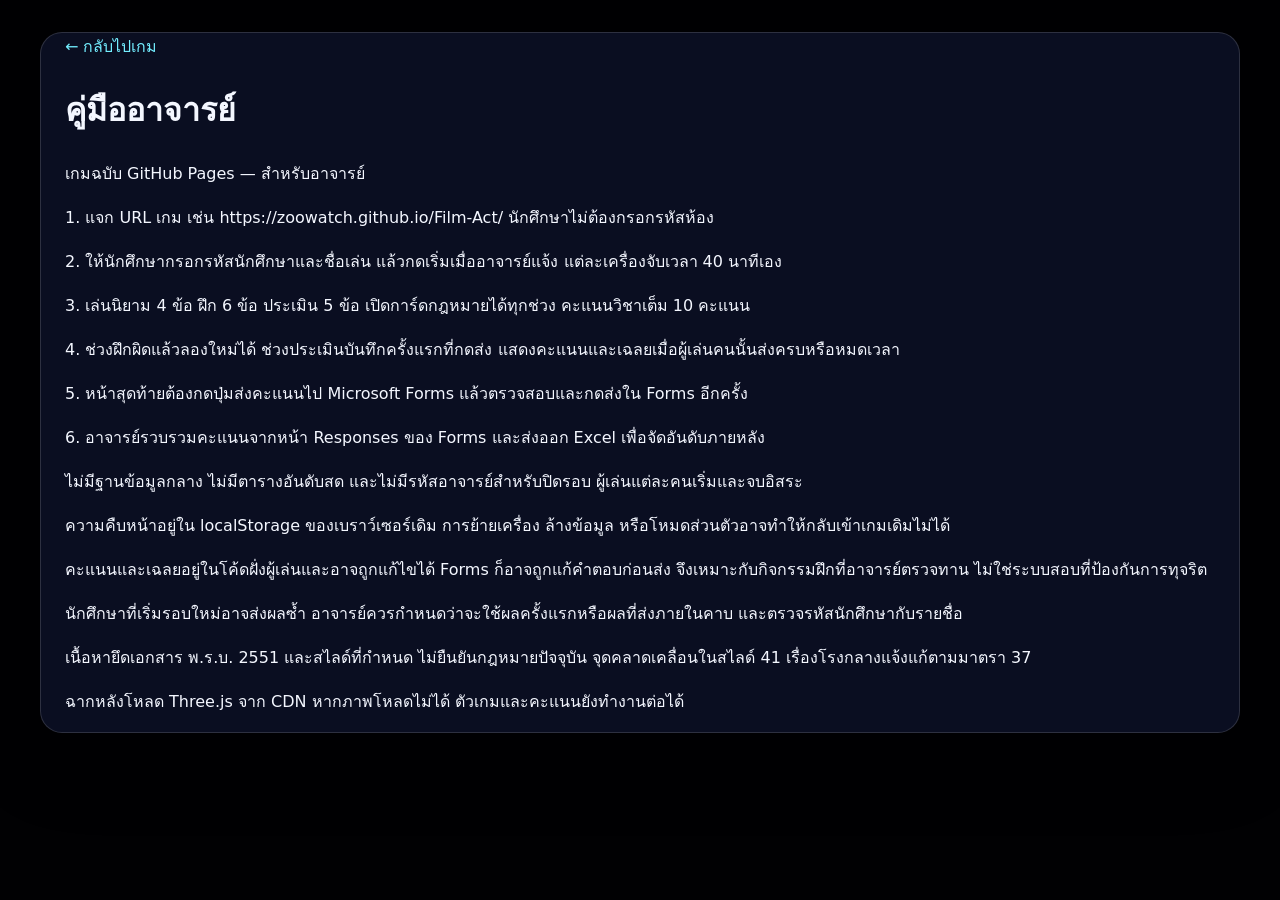
<file: guide.html>
<!doctype html><html lang="th"><meta charset="utf-8"><meta name="viewport" content="width=device-width,initial-scale=1"><title>คู่มืออาจารย์ · Media Mission</title><link rel="stylesheet" href="./style.css"><main class="workspace panel"><a href="./">← กลับไปเกม</a><h1>คู่มืออาจารย์</h1><p>เกมฉบับ GitHub Pages — สำหรับอาจารย์</p><p>1. แจก URL เกม เช่น https://zoowatch.github.io/Film-Act/ นักศึกษาไม่ต้องกรอกรหัสห้อง</p><p>2. ให้นักศึกษากรอกรหัสนักศึกษาและชื่อเล่น แล้วกดเริ่มเมื่ออาจารย์แจ้ง แต่ละเครื่องจับเวลา 40 นาทีเอง</p><p>3. เล่นนิยาม 4 ข้อ ฝึก 6 ข้อ ประเมิน 5 ข้อ เปิดการ์ดกฎหมายได้ทุกช่วง คะแนนวิชาเต็ม 10 คะแนน</p><p>4. ช่วงฝึกผิดแล้วลองใหม่ได้ ช่วงประเมินบันทึกครั้งแรกที่กดส่ง แสดงคะแนนและเฉลยเมื่อผู้เล่นคนนั้นส่งครบหรือหมดเวลา</p><p>5. หน้าสุดท้ายต้องกดปุ่มส่งคะแนนไป Microsoft Forms แล้วตรวจสอบและกดส่งใน Forms อีกครั้ง</p><p>6. อาจารย์รวบรวมคะแนนจากหน้า Responses ของ Forms และส่งออก Excel เพื่อจัดอันดับภายหลัง</p><p>ไม่มีฐานข้อมูลกลาง ไม่มีตารางอันดับสด และไม่มีรหัสอาจารย์สำหรับปิดรอบ ผู้เล่นแต่ละคนเริ่มและจบอิสระ</p><p>ความคืบหน้าอยู่ใน localStorage ของเบราว์เซอร์เดิม การย้ายเครื่อง ล้างข้อมูล หรือโหมดส่วนตัวอาจทำให้กลับเข้าเกมเดิมไม่ได้</p><p>คะแนนและเฉลยอยู่ในโค้ดฝั่งผู้เล่นและอาจถูกแก้ไขได้ Forms ก็อาจถูกแก้คำตอบก่อนส่ง จึงเหมาะกับกิจกรรมฝึกที่อาจารย์ตรวจทาน ไม่ใช่ระบบสอบที่ป้องกันการทุจริต</p><p>นักศึกษาที่เริ่มรอบใหม่อาจส่งผลซ้ำ อาจารย์ควรกำหนดว่าจะใช้ผลครั้งแรกหรือผลที่ส่งภายในคาบ และตรวจรหัสนักศึกษากับรายชื่อ</p><p>เนื้อหายึดเอกสาร พ.ร.บ. 2551 และสไลด์ที่กำหนด ไม่ยืนยันกฎหมายปัจจุบัน จุดคลาดเคลื่อนในสไลด์ 41 เรื่องโรงกลางแจ้งแก้ตามมาตรา 37</p><p>ฉากหลังโหลด Three.js จาก CDN หากภาพโหลดไม่ได้ ตัวเกมและคะแนนยังทำงานต่อได้</p></main></html>
</file>
<file: style.css>
:root{color-scheme:dark;--cyan:#73eeff;--muted:#b4c0d5;--line:#ffffff24;--panel:#0b1024ed}*{box-sizing:border-box}body{margin:0;background:#010103;color:#f4f7ff;font-family:'Leelawadee UI',Tahoma,system-ui,sans-serif;font-size:16px;line-height:1.75}#cosmos{position:fixed;inset:0;z-index:-2;background:radial-gradient(ellipse at 65% 45%,#143a6266,transparent 60%)}#cosmos canvas{width:100%;height:100%;opacity:.7}#vignette{position:fixed;inset:0;z-index:-1;background:linear-gradient(90deg,#020512ed,#02051255);pointer-events:none}header{display:flex;gap:18px;align-items:center;padding:22px 5vw;border-bottom:1px solid var(--line)}a{color:var(--cyan);text-decoration:none}.brand{font:700 14px system-ui;letter-spacing:2px;margin-right:auto;color:white}.brand span{color:var(--cyan)}button,input,select{font:inherit}button,.button{border:1px solid #ffffff40;border-radius:12px;background:#ffffff0b;color:#fff;padding:12px 20px;cursor:pointer;transition:background .2s,transform .2s;display:inline-block}button:hover,.button:hover{background:#ffffff1c}button:disabled{opacity:.45;cursor:not-allowed}button:focus-visible,a:focus-visible,input:focus-visible,select:focus-visible{outline:3px solid var(--cyan);outline-offset:4px}.primary{background:linear-gradient(120deg,#b8f6ff,#65ddef);color:#051423;border-color:#e3fcff;font-weight:700;box-shadow:inset 0 1px 0 #fff,0 8px 40px #46dcff22}.primary:hover{background:#c4faff}.subtle{font-size:14px;background:none;border:0;color:var(--muted);padding:6px}.eyebrow{font:600 13px system-ui;letter-spacing:3px;color:var(--cyan);text-transform:uppercase}.start{display:grid;grid-template-columns:1.3fr 1fr;gap:6vw;align-items:center;min-height:76vh;max-width:1250px;margin:auto;padding:48px 5vw}.start h1{font-size:clamp(38px,5vw,72px);line-height:1.25;letter-spacing:-1px;margin:20px 0}.start h1 span{color:var(--cyan)}.muted{color:var(--muted)}.chips{display:flex;gap:12px;flex-wrap:wrap;margin:24px 0}.chip{border:1px solid var(--line);padding:6px 12px;border-radius:30px;font-size:14px}.panel{background:var(--panel);border:1px solid var(--line);border-radius:22px;padding:28px;box-shadow:0 20px 80px #0004;backdrop-filter:blur(16px)}h2{font-size:24px;line-height:1.5;margin:0 0 16px}h3{font-size:18px}label{display:block;margin:16px 0 8px}input,select{display:block;width:100%;border:1px solid #ffffff38;border-radius:10px;background:#060b1b;color:white;padding:12px}form .primary{width:100%;margin-top:22px}.small{font-size:14px}.workspace{max-width:1200px;margin:32px auto;padding:0 24px}.topline{display:flex;justify-content:space-between;gap:18px;align-items:center;margin:24px 0}.progress{height:5px;background:#ffffff20;border-radius:8px;margin:18px 0 30px;overflow:hidden}.progress div{height:100%;background:var(--cyan)}.layout{display:grid;grid-template-columns:minmax(0,1fr) 270px;gap:24px}.scenario{font-size:20px;line-height:1.9;margin-bottom:24px}.role{display:inline-block;color:#8ff5d3;background:#4bedb61a;border:1px solid #4bedb640;border-radius:8px;padding:5px 10px;font-size:14px;margin-bottom:16px}.options{display:grid;gap:10px}.option{text-align:left;display:flex;align-items:flex-start;gap:12px;width:100%;border-color:#ffffff25}.option .letter{border:1px solid #ffffff35;border-radius:7px;min-width:30px;text-align:center;color:var(--muted)}.option.selected{background:#60eaff1b;border-color:var(--cyan)}.option.selected .letter{color:#091823;background:var(--cyan)}.actions{display:flex;gap:12px;margin-top:24px;flex-wrap:wrap}.feedback{margin-top:22px;border-left:3px solid var(--cyan);background:#64eaff10;padding:18px}.feedback.bad{border-color:#ffbc77}.rankrow{display:flex;gap:10px;justify-content:space-between;border-bottom:1px solid var(--line);padding:12px 0}.rankrow span:nth-child(2){flex:1;overflow-wrap:anywhere}.score{font:700 88px system-ui;color:var(--cyan);line-height:1.2;margin:20px 0}.score small{font-size:24px;color:var(--muted)}.center{text-align:center}.review{margin:20px 0}.review summary{cursor:pointer;font-weight:700}dialog{color:white;background:#0c1328;border:1px solid #5bcadd;border-radius:20px;max-width:720px;width:calc(100% - 28px);max-height:85vh;padding:24px}dialog::backdrop{background:#000b;backdrop-filter:blur(6px)}.dialog-head{display:flex;justify-content:space-between;align-items:center}.law{border-top:1px solid var(--line);padding:20px 0}#notice{position:fixed;bottom:20px;left:50%;transform:translateX(-50%);z-index:10;background:#7c2035;padding:12px 24px;border-radius:12px;display:none;max-width:90vw}.table-wrap{overflow:auto}table{border-collapse:collapse;width:100%;font-size:14px}td,th{padding:12px;text-align:left;border-bottom:1px solid var(--line)}.room{margin-bottom:20px}.room-code{font:700 32px system-ui;color:var(--cyan);letter-spacing:4px}footer{font-size:14px;color:var(--muted);margin:24px 0}.stat{color:var(--cyan);font-weight:700}.timer{font-variant-numeric:tabular-nums}.step-label{font-size:14px;color:var(--cyan);margin:24px 0 12px}.wait{max-width:650px;margin:60px auto}.inline{display:flex;gap:12px;align-items:center;flex-wrap:wrap}.inline select{width:auto}.pill{font-size:13px;letter-spacing:1px}.recovery{margin-top:20px}.recovery summary{cursor:pointer}@media(max-width:760px){header{padding:16px;gap:8px;flex-wrap:wrap}.brand{width:100%}.start{grid-template-columns:1fr;padding:30px 20px;gap:28px}.start h1{font-size:40px}.layout{grid-template-columns:1fr}.panel{padding:22px}.workspace{padding:0 16px}.topline{align-items:flex-start;flex-wrap:wrap}.scenario{font-size:18px}.start .intro{max-width:550px}button{min-height:44px}.score{font-size:70px}}@media(prefers-reduced-motion:reduce){*{animation:none!important;transition:none!important}}
</file>
